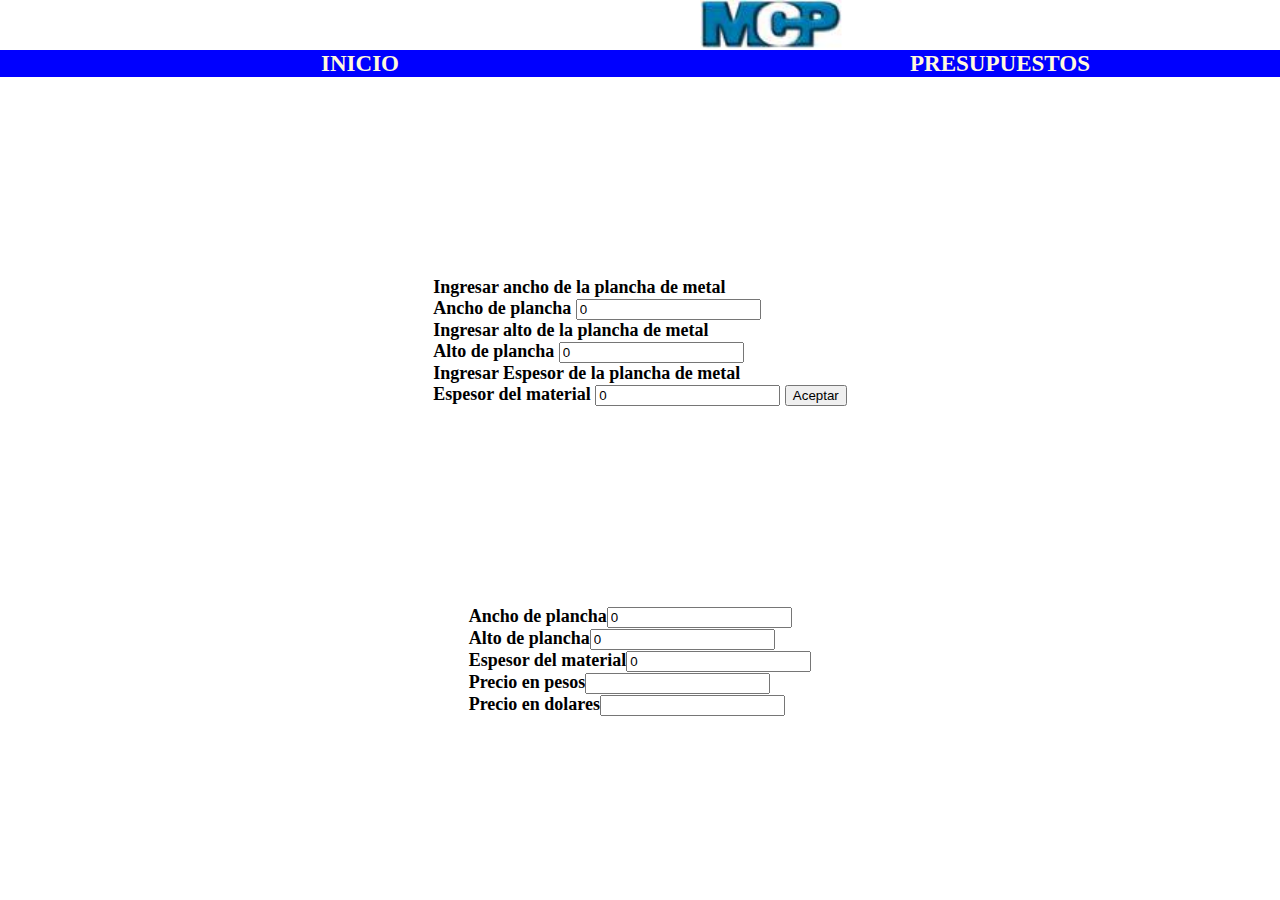
<file: presupuestos.html>
<!DOCTYPE html>
<html lang="en">
<head>
    <meta charset="UTF-8">
    <meta http-equiv="X-UA-Compatible" content="IE=edge">
    <meta name="viewport" content="width=device-width, initial-scale=1.0">
    <title>PRESUPUESTOS</title>
    <link rel="stylesheet" href="style.css">
</head>
<body>
   <header>

    <div class="logo"><img src="./multimedia/pardo.png" alt=""></div>

    <ul>
     <li>
      <a href="./index.html">INICIO</a>
     </li>
     <li>
        <a href="./presupuestos.html">PRESUPUESTOS</a>
     </li>
    </ul>

    </header>

    <section>

        <form>
            <div class="mb-3">
              <div class="form-text">Ingresar ancho de la plancha de metal</div>
              <label class="form-label">Ancho de plancha</label>
              <input id="medida1">
            </div>
            <div class="mb-3">
              <div class="form-text">Ingresar alto de la plancha de metal</div>
              <label class="form-label">Alto de plancha</label>
              <input id="medida2">
            </div>
            <div class="form-text">Ingresar Espesor de la plancha de metal</div>
            <label class="form-label">Espesor del material</label>
            <input id="espesor">
            <button type="submit" class="btn btn-primary">Aceptar</button>
          </form>

    </section>
     
    <script src="./object.js"></script>
    <script src="clase8matiasmenendez.js"></script>
</body>
</html>
</file>
<file: style.css>
body {background-color: white;
margin: 0%;}

li {background-color: blue;
display: flex;
color: cornsilk;
list-style-type: none;
justify-content: space-evenly;
font-size: larger;
font-weight: bolder;
font-display: none;
width: 100%;
margin: 0 0 0 0;}

ul {background-color: blue;
display: flex;
color: cornsilk;
list-style-type: none;
justify-content: space-evenly;
font-size: larger;
font-weight: bolder;
font-display: none;
width: 100%;
margin: 0 0 0 0;}

a {text-decoration: none;
color: cornsilk;}

header {margin: 0;}

.logo {display: flex;
width: 100px;
height: 50px;
justify-content: space-around;
margin-left: 700px;}

section {display: flex;
justify-content: center;
font-size: large;
font-weight: bolder;
margin-top: 200px;}

.video {
margin: 0;
padding: 0;
}
</file>
